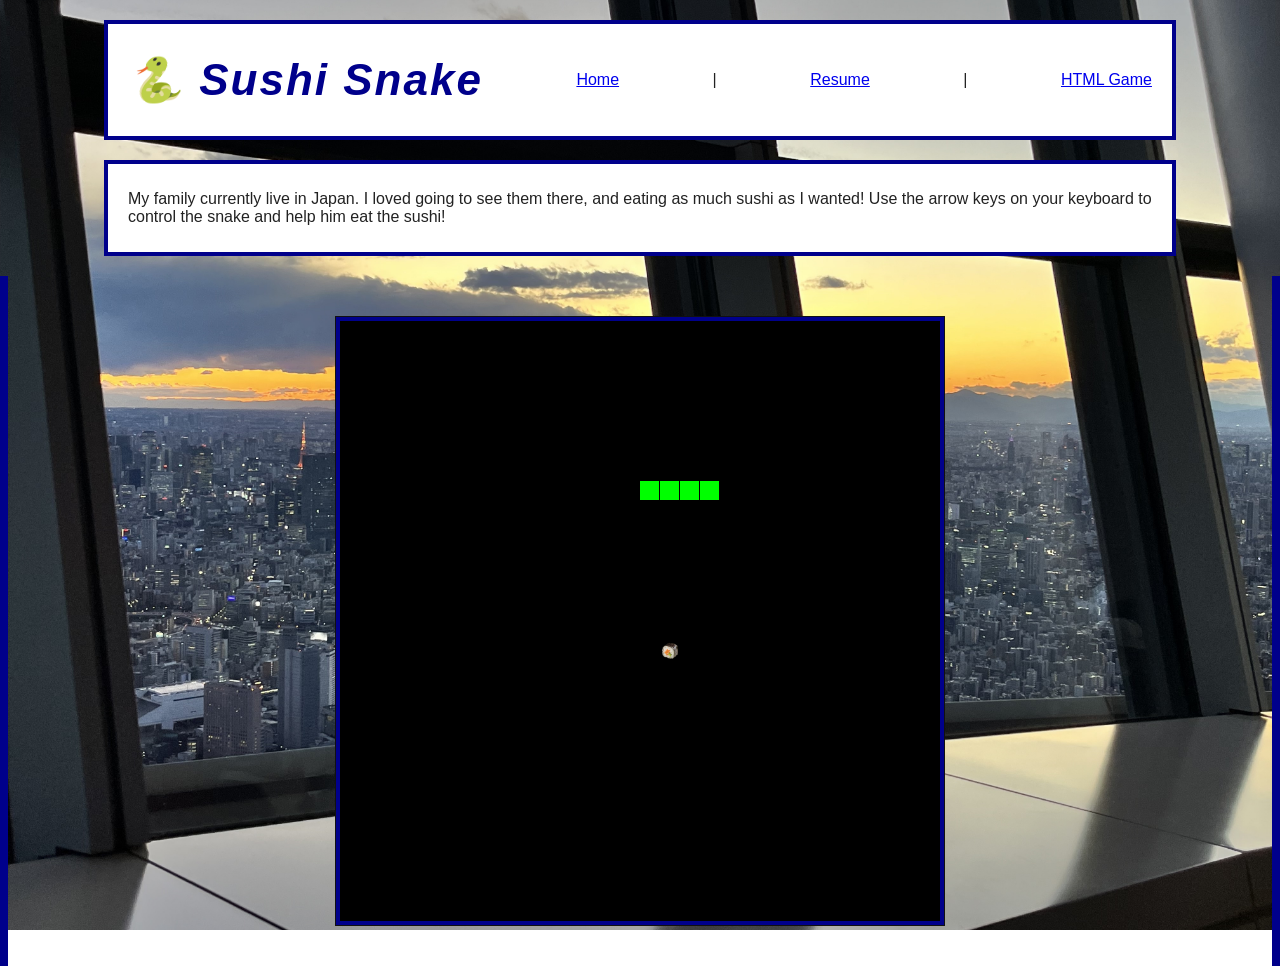
<file: htmlgame.html>
<!DOCTYPE html>
<html lang="en">
<head>
    <meta charset="UTF-8">
    <meta name="viewport" content="width=device-width, initial-scale=1.0">
    <title>HTML Game</title>

    <link rel="stylesheet" href="assets/css/layoutStyles.css">

</head>

<body class="game-page-body">

    <div class="whitebox">
        <h1 class="game-title">🐍 Sushi Snake</h1>
    
        <a href="index.html">Home</a> | 
        <a href="Resume.html">Resume</a> | 
        <a href="#">HTML Game</a>
    </div>

    <div class="whitebox">
        <p>My family currently live in Japan. I loved going to see them there, and eating as much sushi as I wanted! Use the arrow keys on your keyboard to control the snake and help him eat the sushi!</p>
    </div>

    <div class="game-page">
        <div class="game-container">
            <iframe src="SNAKE.html"></iframe>
        </div>
    </div>

</body>
</html>
</file>
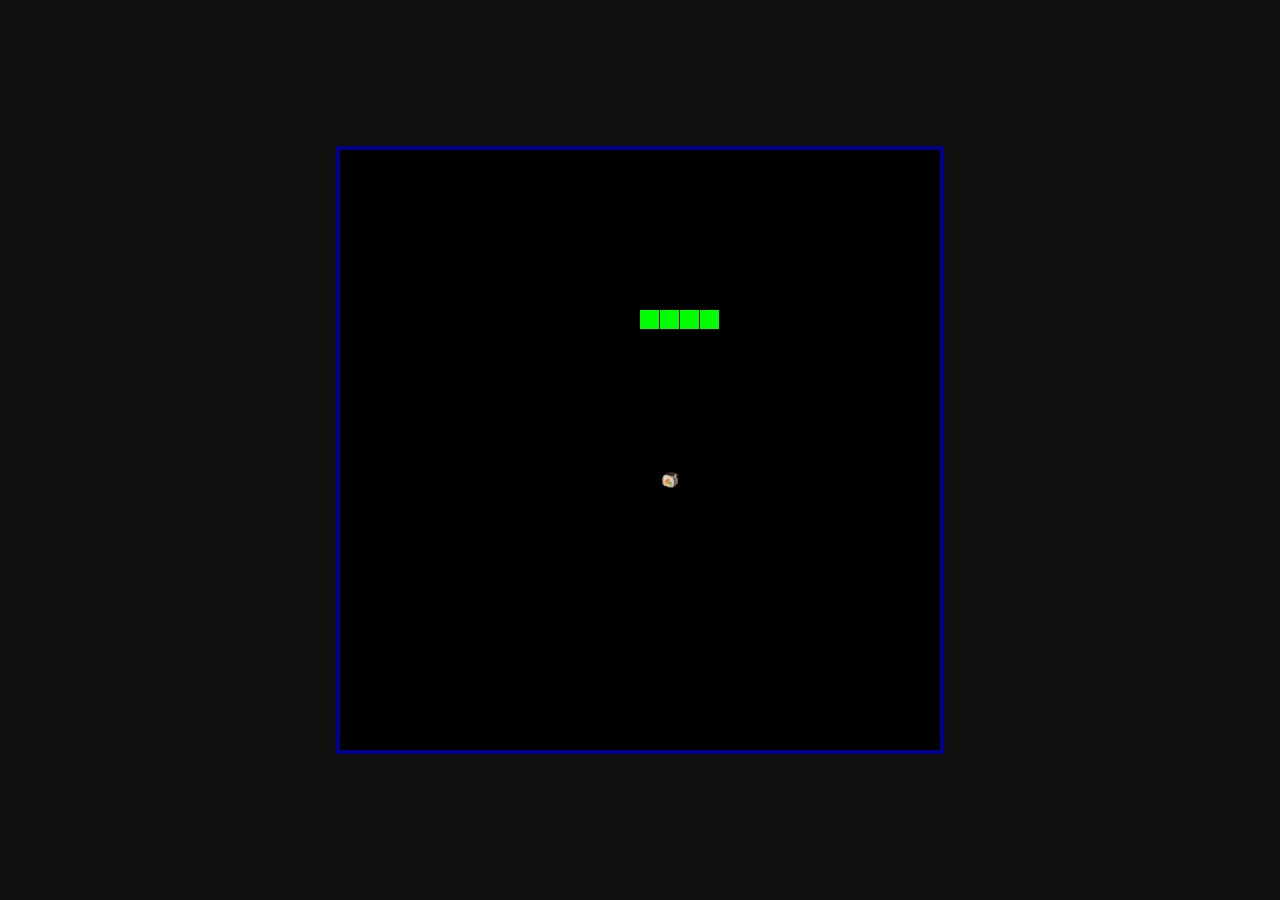
<file: SNAKE.html>
<!DOCTYPE html>
<html lang="en">
<head>
<meta charset="UTF-8">
    <title>Snake Game</title>
        <style>
            body {
                display: flex;
                justify-content: center;
                align-items: center;
                height: 100vh;
                background: #111;
                margin: 0;
            }

            canvas {
                background: black;
                border: 4px solid darkblue;
            }
        </style>
</head>
<body>

<canvas id="game" width="600" height="600"></canvas>

<script>

const appleImg = new Image();
appleImg.src = "assets/img/SUSHI.png";

const canvas = document.getElementById("game");
const ctx = canvas.getContext("2d");

const grid = 20;
let count = 0;

let snake = {
  x: 160,
  y: 160,
  dx: grid,
  dy: 0,
  cells: [],
  maxCells: 4
};

let apple = {
  x: 320,
  y: 320
};

function getRandomInt(min, max) {
  return Math.floor(Math.random() * (max - min)) + min;
}

function loop() {
  requestAnimationFrame(loop);

  if (++count < 6) return;
  count = 0;

  ctx.clearRect(0, 0, canvas.width, canvas.height);

  snake.x += snake.dx;
  snake.y += snake.dy;

  // wrap around screen
  if (snake.x < 0) snake.x = canvas.width - grid;
  else if (snake.x >= canvas.width) snake.x = 0;

  if (snake.y < 0) snake.y = canvas.height - grid;
  else if (snake.y >= canvas.height) snake.y = 0;

  snake.cells.unshift({x: snake.x, y: snake.y});

  if (snake.cells.length > snake.maxCells) {
    snake.cells.pop();
  }

  // draw apple
  ctx.drawImage(appleImg, apple.x, apple.y, grid, grid);

  // draw snake
  ctx.fillStyle = "lime";
  snake.cells.forEach((cell, index) => {
    ctx.fillRect(cell.x, cell.y, grid-1, grid-1);

    // check collision with apple
    if (cell.x === apple.x && cell.y === apple.y) {
      snake.maxCells++;
      apple.x = getRandomInt(0, 20) * grid;
      apple.y = getRandomInt(0, 20) * grid;
    }

    // check collision with self
    for (let i = index + 1; i < snake.cells.length; i++) {
      if (cell.x === snake.cells[i].x && cell.y === snake.cells[i].y) {
        snake.x = 160;
        snake.y = 160;
        snake.cells = [];
        snake.maxCells = 4;
        snake.dx = grid;
        snake.dy = 0;
      }
    }
  });
}

// controls
document.addEventListener("keydown", function(e) {
  if (e.key === "ArrowLeft" && snake.dx === 0) {
    snake.dx = -grid;
    snake.dy = 0;
  } else if (e.key === "ArrowUp" && snake.dy === 0) {
    snake.dy = -grid;
    snake.dx = 0;
  } else if (e.key === "ArrowRight" && snake.dx === 0) {
    snake.dx = grid;
    snake.dy = 0;
  } else if (e.key === "ArrowDown" && snake.dy === 0) {
    snake.dy = grid;
    snake.dx = 0;
  }
});

requestAnimationFrame(loop);
</script>

</body>
</html>
</file>
<file: assets/css/layoutStyles.css>
.sitename {
  font-size: 36px;
  font-weight: 800;
}

.text {
    color: #272829; 
}

.game-page {
  border-left: 8px solid darkblue;
  border-right: 8px solid darkblue;
  padding: 40px 0;
}

.game-container {
  display: flex;
  justify-content: center;
  width: 100%;
}

.game-container iframe {
  width: 610px;
  height: 610px;
  border: none;
  display: block;
}

.game-page-body {
  margin: 0;
  background: url("../img/skytree.jpg") no-repeat center center fixed;
  background-size: cover;
}

.game-title {
  font-style: italic;
  text-align: center;
  font-size: 44px;
  font-weight: 800;
  color: darkblue;
  letter-spacing: 2px;
  margin: 20px 0;
}

.whitebox {
  border: 4px solid darkblue;
  padding: 10px 20px;
  margin: 20px auto;
  display: flex;
  justify-content: space-between;
  align-items: center;
  background-color: white;
  width: 80%;
}

.links {
    white-space: nowrap;
}

a:hover {
    text-decoration: underline;
    font-weight: bold;
}

.contactinfo {
    font-size: normal;
}

.bold {
    font-weight: bold;
}

.italics {
    font-style: italic;
}

.tableauframe {
  width: 100%;
  margin-top: 20px;
}

.tableauPlaceholder {
  position: relative;
  width: 100%;
  padding-bottom: 75%;
}

.tableauPlaceholder object {
  position: absolute;
  top: 0;
  left: 0;
  width: 100%;
  height: 100%;
}

body {
    margin: 0;
    font-family: Arial, Helvetica, sans-serif;
    background: #f4f4f4;
    color: #222;
}

.layout {
    display: flex;
    min-height: 100vh;
}

.sidebar {
    width: 240px;
    background: #ffffff;
    border-right: 1px solid #ddd;
    display: flex;
    flex-direction: column;
    padding: 20px;
}

.sidebar img {
    width: 100%;
    border-radius: 10px;
    margin-bottom: 15px;
}

.sidebar nav a {
    display: block;
    padding: 8px 0;
    text-decoration: none;
    color: #333;
    font-weight: bold;
}

.sidebar nav a:hover {
    color: #0077cc;
}

.sidebar-spacer {
    flex: 1;
}

.contact {
    font-size: 14px;
    border-top: 1px solid #ddd;
    padding-top: 15px;
}

.content {
    flex: 1;
    padding: 40px;
}

.card {
    background: white;
    padding: 25px;
    border-radius: 12px;
    margin-bottom: 20px;
    border-radius: 12px;
    border: 1px solid #b4b4b4;
}

h1 {
    margin-top: 0;
}

ul {
    padding-left: 18px;
}

.tableau-container {
    width: 100%;
    height: clamp(500px, 70vh, 900px);
    overflow: hidden;
}

@media (max-width: 400px) {
    .layout {
        flex-direction: column;
    }

    .sidebar {
        width: 100%;
    }
}

.video-container {
    position: relative;
    width: 100%;
    aspect-ratio: 16 / 9;
    margin-top: 15px;
    border-radius: 10px;
    overflow: hidden;
}

.video-container iframe {
    width: 100%;
    height: 100%;
    border: none;
}
</file>
